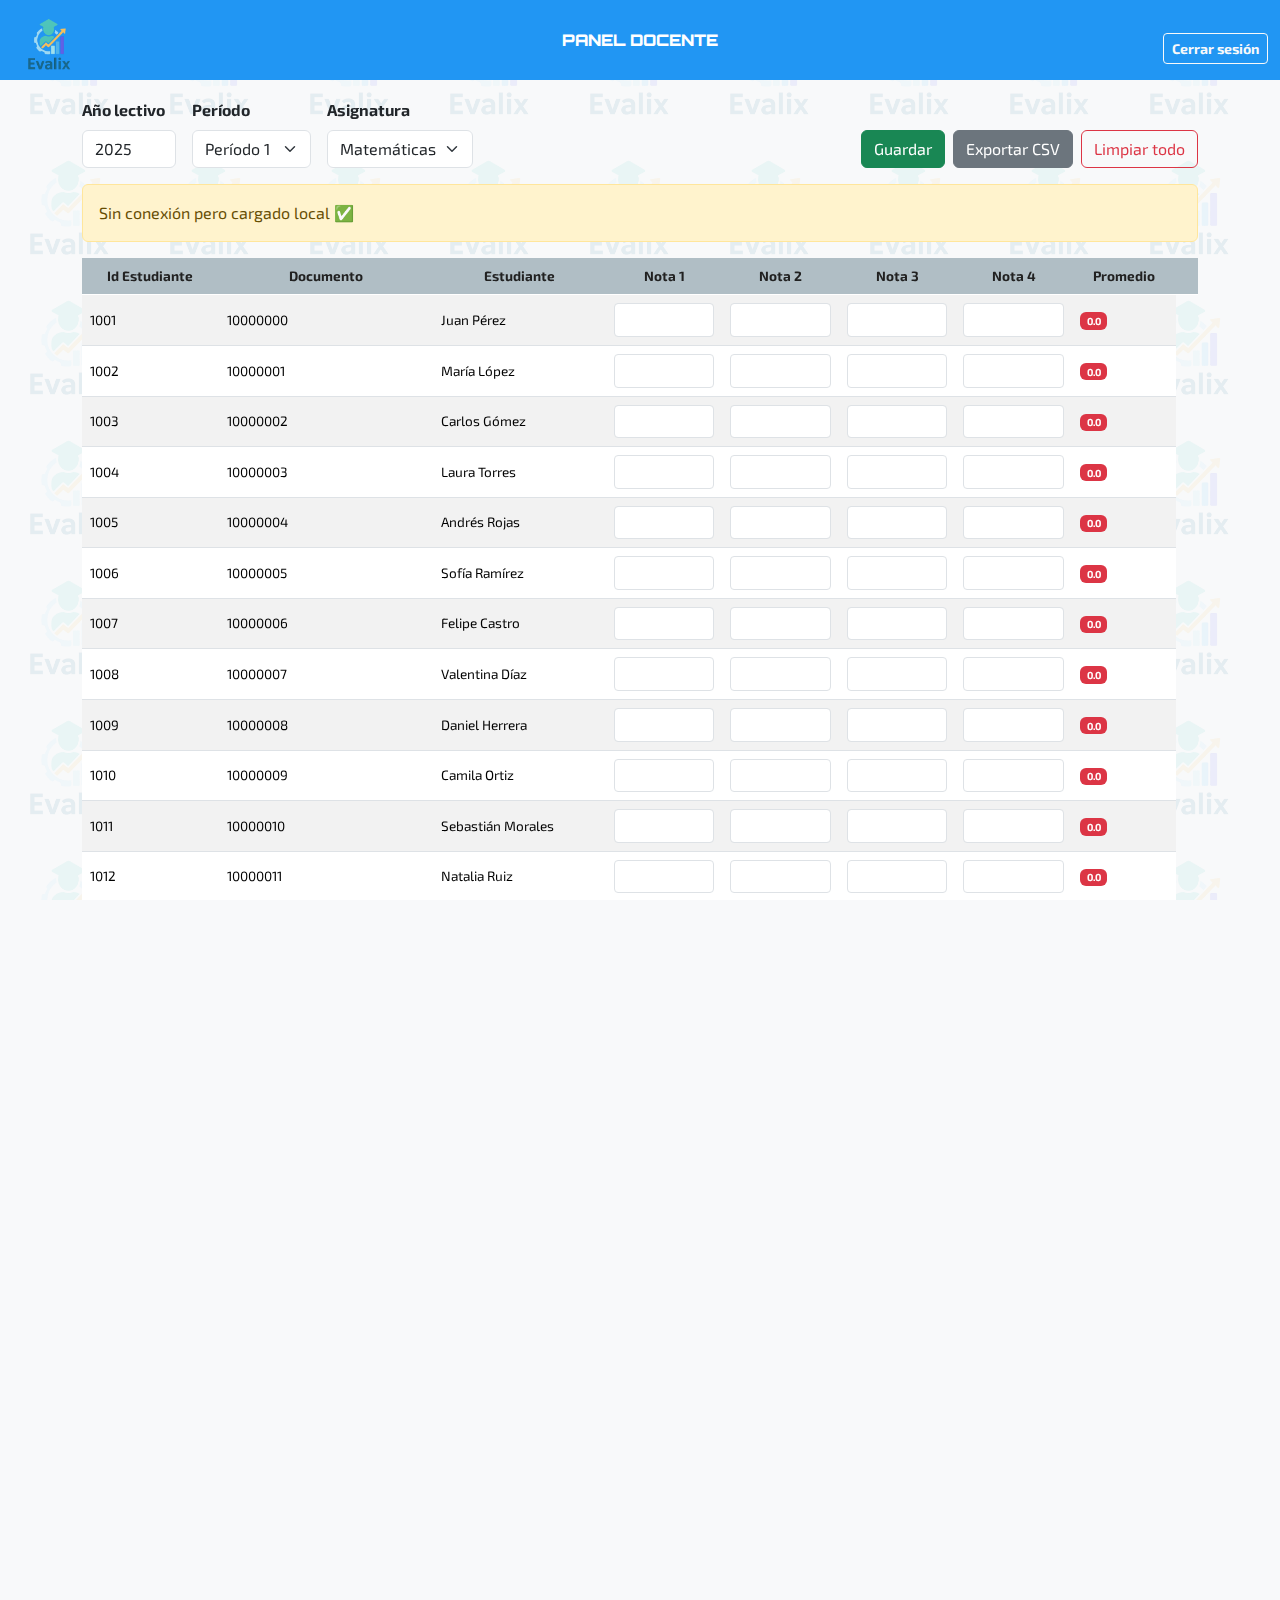
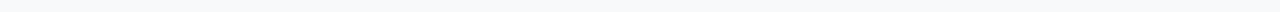
<file: docente.html>
<!DOCTYPE html>
<html lang="es">
<head>
  <meta charset="utf-8" />
  <meta name="viewport" content="width=device-width,initial-scale=1" />
  <title>Panel Docente Evalix</title>

  <link href="https://cdn.jsdelivr.net/npm/bootstrap@5.3.3/dist/css/bootstrap.min.css" rel="stylesheet">
  <link href="https://fonts.googleapis.com/css2?family=Exo+2:wght@400;600&family=Orbitron:wght@600&display=swap" rel="stylesheet">

</head>
<body class="bg-light">

  <nav class="navbar navbar-dark">
    <div class="container-fluid d-flex align-items-center justify-content-between">
      <div class="navbar-brand d-flex align-items-center">
        <img src="assets/imagenes/evalix.png" alt="Evalix Logo">
      </div>
      <span class="panel-title"><strong>PANEL DOCENTE</strong></span>
      <div class="user-area text-end">
        <span id="userEmail" class="text-white-50 me-3"></span>
        <button id="logoutBtn" class="btn btn-outline-light btn-sm"><strong>Cerrar sesión</strong></button>
      </div>
    </div>
  </nav>

  <main class="container">
    <div class="d-flex flex-wrap gap-3 align-items-end mb-3 controls">
      <div>
        <label class="form-label"><strong>Año lectivo</strong></label>
        <input type="number" id="anio" class="form-control" value="2025" min="2000" max="2100">
      </div>
      <div>
        <label class="form-label"><strong>Período</strong></label>
        <select id="periodo" class="form-select">
          <option value="1">Período 1</option>
          <option value="2">Período 2</option>
          <option value="3">Período 3</option>
          <option value="4">Período 4</option>
        </select>
      </div>
      <div>
        <label class="form-label"><strong>Asignatura</strong></label>
        <select id="asignatura" class="form-select">
          <option value="matematicas">Matemáticas</option>
          <option value="ciencias">Ciencias</option>
          <option value="espanol">Español</option>
        </select>
      </div>
      <div class="ms-auto d-flex gap-2">
        <button class="btn btn-success" id="saveBtn">Guardar</button>
        <button class="btn btn-secondary" id="exportBtn">Exportar CSV</button>
        <button class="btn btn-outline-danger" id="clearBtn">Limpiar todo</button>
      </div>
    </div>

    <div class="alert alert-warning d-none" id="netStatus"></div>

    <div class="table-responsive">
      <table class="table table-striped align-middle" id="gradesTable">
        <thead class="table-header-claro">
          <tr>
            <th>Id Estudiante</th>
            <th style="min-width:160px;">Documento</th>
            <th>Estudiante</th>
            <th>Nota 1</th>
            <th>Nota 2</th>
            <th>Nota 3</th>
            <th>Nota 4</th>
            <th>Promedio</th>
            <th></th>
          </tr>
        </thead>
        <tbody id="gradesTbody"></tbody>
      </table>
    </div>
  </main>

  <script src="https://cdn.jsdelivr.net/npm/bootstrap@5.3.3/dist/js/bootstrap.bundle.min.js"></script>

   <script src="docente.js"></script>
</body>
</html>




















































<style>
    :root { --azul-primario: #2196f3; --azul-oscuro: #0d47a1; }
    html, body { height: 100%; overflow-x: hidden; }
    body {
      font-family: 'Exo 2', sans-serif;
      background-color: #f5f9ff;
      position: relative;
    }

    /* Mosaico tipo marca de agua con movimiento (como el original) */
    body::before {
      content: "";
      position: fixed;
      inset: 0;
      z-index: -1;
      background-image: url('assets/imagenes/evalix.png');
      background-repeat: repeat;
      background-size: 140px 140px;
      background-position: 0 0;
      opacity: 0.08;
      filter: saturate(110%) contrast(105%);
      pointer-events: none;
      animation: moverMosaico 40s linear infinite;
    }
    @keyframes moverMosaico { 0%{background-position:0 0;}100%{background-position:500px 500px;} }

    nav.navbar { background-color: var(--azul-primario); height: 80px; position: relative; }
    nav .navbar-brand img { width: 75px; height: 75px; object-fit: contain; margin-top: -5px; cursor: default; pointer-events: none; }
    nav .panel-title {
      position: absolute; top:50%; left:50%; transform: translate(-50%,-50%);
      color: white; font-family: 'Orbitron', sans-serif; font-weight: 600;
    }

    main.container { padding-top: 18px; padding-bottom: 36px; }
    table { font-size: 0.85rem; } /* dos tamaños mas pequeños */
    .table-header-claro th {
      background-color: #B0BEC5 !important;
      color: #212121 !important;
      text-align: center;
      font-weight: 700;
      border-color: #ffffff !important;
      white-space: nowrap;
    }
    #gradesTable td .form-control, #gradesTable td .form-select { font-size: 0.85rem; padding-top: .35rem; padding-bottom: .35rem; }

    /* inputs de visualización (id/doc/nombre) */
    .cell-view-input { background: transparent; border: none; padding: .375rem .5rem; width: 100%; text-align: left; }

    @media (max-width: 576px) {
      nav.navbar { height: 64px !important; }
      nav.navbar img[alt="Evalix"] { width: 56px !important; height: 56px !important; margin-top: -4px !important; }
      .table-header-claro th { font-size: .85rem; }
      #gradesTable td .form-control, #gradesTable td .form-select { font-size: .9rem; }
    }
    @media (max-width: 768px) {
      .table-header-claro th { font-size: .9rem; }
      #gradesTable td .form-control, #gradesTable td .form-select { font-size: .95rem; }
    }
  </style>
</file>
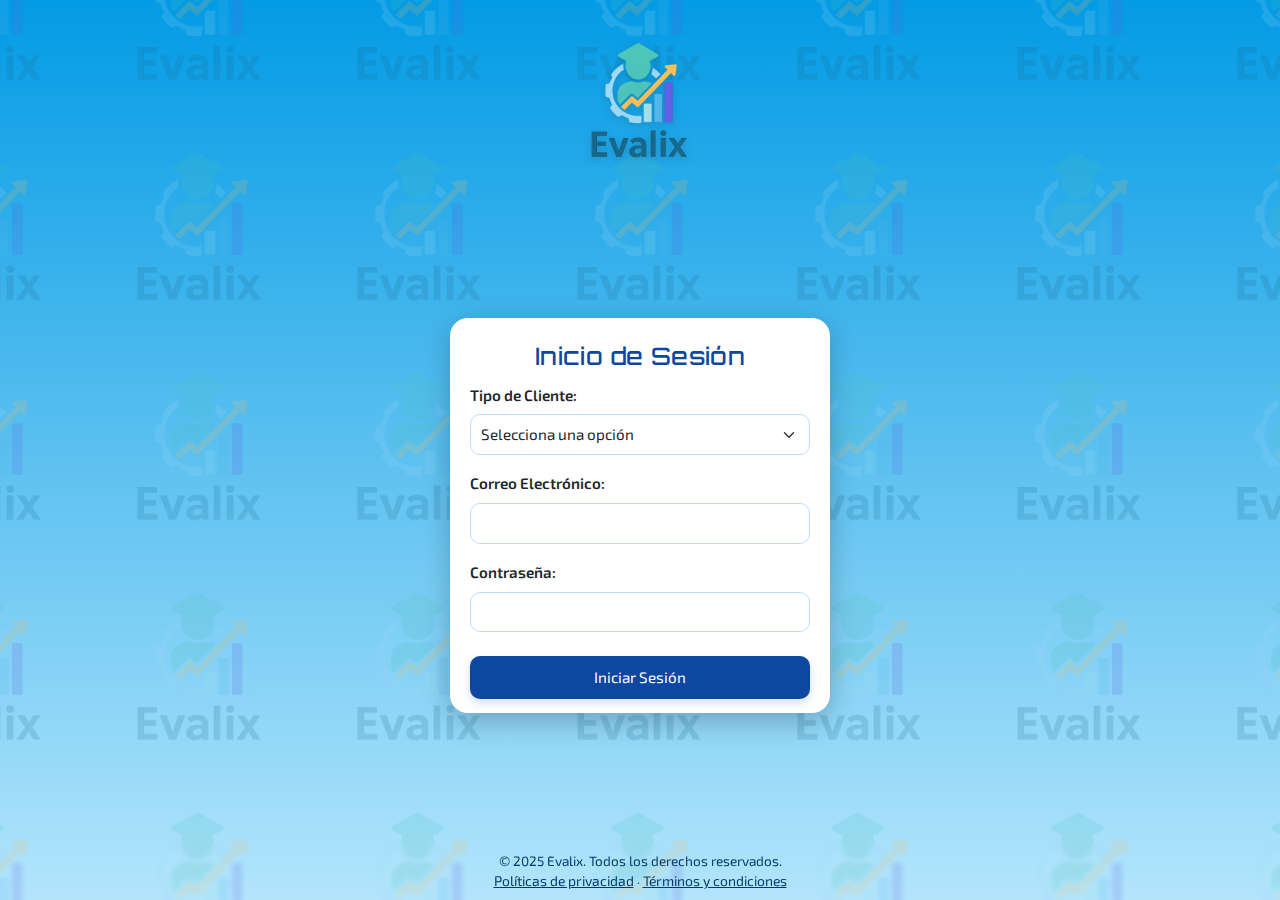
<file: Login.html>
<!DOCTYPE html>
<html lang="es">
<head>
<meta charset="UTF-8" />
<meta name="viewport" content="width=device-width, initial-scale=1.0" />
<title>Inicio de Sesión Evalix.</title>

<!-- Estilos -->
<link href="https://cdn.jsdelivr.net/npm/bootstrap@5.3.3/dist/css/bootstrap.min.css" rel="stylesheet" />
<link href="https://fonts.googleapis.com/css2?family=Exo+2:wght@400;600&family=Orbitron:wght@600&display=swap" rel="stylesheet" />

<style>
* { box-sizing: border-box; }

:root {
  --azul-oscuro: #0d47a1;
}

/* === Fondo general sin scroll === */
html, body {
  height: 100%;
  margin: 0;
  padding: 0;
  overflow: hidden; /* elimina scroll */
  display: flex;
  flex-direction: column;
  justify-content: space-between;
  background: linear-gradient(180deg, #039be5 0%, #b3e5fc 100%);
  font-family: 'Exo 2', sans-serif;
  position: relative;
}

/* Fondo mosaico tipo marca de agua */
body::before {
  content: "";
  position: absolute;
  inset: 0;
  z-index: 0;
  background-image: url("assets/imagenes/evalix.png");
  background-repeat: repeat;
  background-position: center;
  background-size: 220px;
  opacity: 0.18;
  pointer-events: none;
  animation: sutilMovimiento 40s linear infinite;
}
@keyframes sutilMovimiento {
  0% { background-position: 0 0; }
  50% { background-position: 300px 200px; }
  100% { background-position: 0 0; }
}

/* Header/logo */
.logo-top {
  position: relative;
  z-index: 2;
  margin-top: 18px;
  display: flex;
  justify-content: center;
  width: 100%;
}
.logo-top img {
  width: clamp(120px, 20vw, 170px);
  transition: transform 0.3s ease;
  filter: drop-shadow(0 2px 4px rgba(0,0,0,0.15));
}
.logo-top img:hover { transform: scale(1.03); }

/* Main sin scroll visible */
main {
  position: relative;
  z-index: 2;
  flex: 1 0 auto;
  width: 100%;
  display: flex;
  align-items: center;
  justify-content: center;
  padding: 16px;
}

/* Tarjeta de login */
.card-login {
  background: white;
  border-radius: 18px;
  padding: 18px 20px;
  width: min(92vw, 380px);
  max-height: 395px; /* fija tamaño estable */
  overflow: hidden; /* evita scroll interno */
  box-shadow: 0 8px 28px rgba(0, 0, 0, 0.23);
}

/* Títulos */
h2 {
  font-family: 'Orbitron', sans-serif;
  color: var(--azul-oscuro);
  text-align: center;
  font-size: 1.5rem;
  margin: 6px 0 12px;
  letter-spacing: 0.4px;
}

label {
  font-weight: 600;
  font-size: 0.95rem;
}

.form-control, .form-select {
  border-radius: 10px;
  font-size: 0.95rem;
  padding: 8px 10px;
  border: 1px solid #bbdefb;
}

/* Botón */
.btn-primary {
  background: var(--azul-oscuro);
  border: none;
  border-radius: 10px;
  font-size: 0.95rem;
  padding: 10px;
  margin-top: 8px;
  box-shadow: 0 4px 10px rgba(13,71,161,0.18);
  transition: transform .18s ease, background .18s ease;
  width: 100%;
}
.btn-primary:hover {
  background: #155aa8;
  transform: translateY(-2px);
}

/* Enlaces */
a {
  color: var(--azul-oscuro);
  text-decoration: none;
  font-size: 0.87rem;
}
a:hover { text-decoration: underline; }

/* Footer siempre visible */
footer {
  position: relative;
  bottom: 0;
  z-index: 2;
  text-align: center;
  color: #033b69;
  font-size: 0.85rem;
  padding: 8px 12px;
  width: 100%;
  backdrop-filter: blur(2px);
  margin-top: auto;
}

footer a {
  color: #033b69;
  text-decoration: underline;
}

/* Responsive */
@media (max-width: 520px) {
  .card-login { width: 94vw; padding: 14px; }
  h2 { font-size: 1.3rem; }
  footer { font-size: 0.78rem; padding: 6px 10px; }
}
</style>
</head>

<body>
  <div class="logo-top">
    <a href="index.html"><img src="assets/imagenes/evalix.png" alt="Evalix Logo"></a>
  </div>

  <main>
    <div class="card-login" role="region" aria-label="Formulario de inicio de sesión">
      <h2>Inicio de Sesión</h2>
      <form id="loginForm" novalidate>
        <div class="mb-3">
          <label for="tipoCliente" class="form-label">Tipo de Cliente:</label>
          <select id="tipoCliente" class="form-select" required></select>
          <div class="invalid-feedback">Selecciona un tipo de cliente.</div>
        </div>
        <div class="mb-3">
          <label for="emailLogin" class="form-label">Correo Electrónico:</label>
          <input type="email" id="emailLogin" class="form-control" required>
          <div class="invalid-feedback">Ingresa un correo válido.</div>
        </div>
        <div class="mb-3">
          <label for="passwordLogin" class="form-label">Contraseña:</label>
          <input type="password" id="passwordLogin" class="form-control" required minlength="4">
          <div class="invalid-feedback">Mínimo 4 caracteres.</div>
        </div>
        <button type="submit" class="btn btn-primary">Iniciar Sesión</button>
        <div class="d-flex justify-content-between mt-3">
          <a href="#">¿Olvidaste tu contraseña?</a>
          <a href="index.html">Registrarse</a>
        </div>
      </form>
    </div>
  </main>

  <footer>
    <p class="mb-0">© 2025 Evalix. Todos los derechos reservados.</p>
    <small><a href="#">Políticas de privacidad</a> · <a href="#">Términos y condiciones</a></small>
  </footer>

<script>
/* ------------------------------
   JS con Array, DOM, Fetch y Asincronía
--------------------------------*/
document.addEventListener("DOMContentLoaded", async () => {
  const selectTipo = document.getElementById("tipoCliente");
  const form = document.getElementById("loginForm");

  // Array con los tipos de cliente
  const tiposCliente = [
    { id: 1, valor: "administrativo", nombre: "Administrativo" },
    { id: 2, valor: "profesor", nombre: "Docente" },
    { id: 3, valor: "alumno", nombre: "Estudiante" }
  ];

  // Simulamos fetch asíncrono
  const fetchTipos = async () => {
    return new Promise(resolve => setTimeout(() => resolve(tiposCliente), 300));
  };

  try {
    const data = await fetchTipos();
    selectTipo.innerHTML = '<option value="">Selecciona una opción</option>' +
      data.map(tipo => `<option value="${tipo.valor}">${tipo.nombre}</option>`).join('');
  } catch (err) {
    console.error("Error al cargar tipos:", err);
  }

  // Manejo del envío del formulario
  form.addEventListener("submit", e => {
    e.preventDefault();
    if (!form.checkValidity()) {
      form.classList.add("was-validated");
      return;
    }

    const email = document.getElementById("emailLogin").value.trim();
    const role = selectTipo.value;
    const userData = { email, role, loggedAt: new Date().toISOString() };

    localStorage.setItem("evalix_user", JSON.stringify(userData));

    // Redirección según el tipo de usuario
    if (role === "profesor") {
      window.location.href = "docente.html";
    } else if (role === "alumno") {
      window.location.href = "estudiante.html";
    } else if (role === "administrativo") {
      window.location.href = "administrativo.html";
    } else {
      alert("Selecciona un tipo de usuario válido.");
    }
  });
});
</script>
</body>
</html>
</file>
